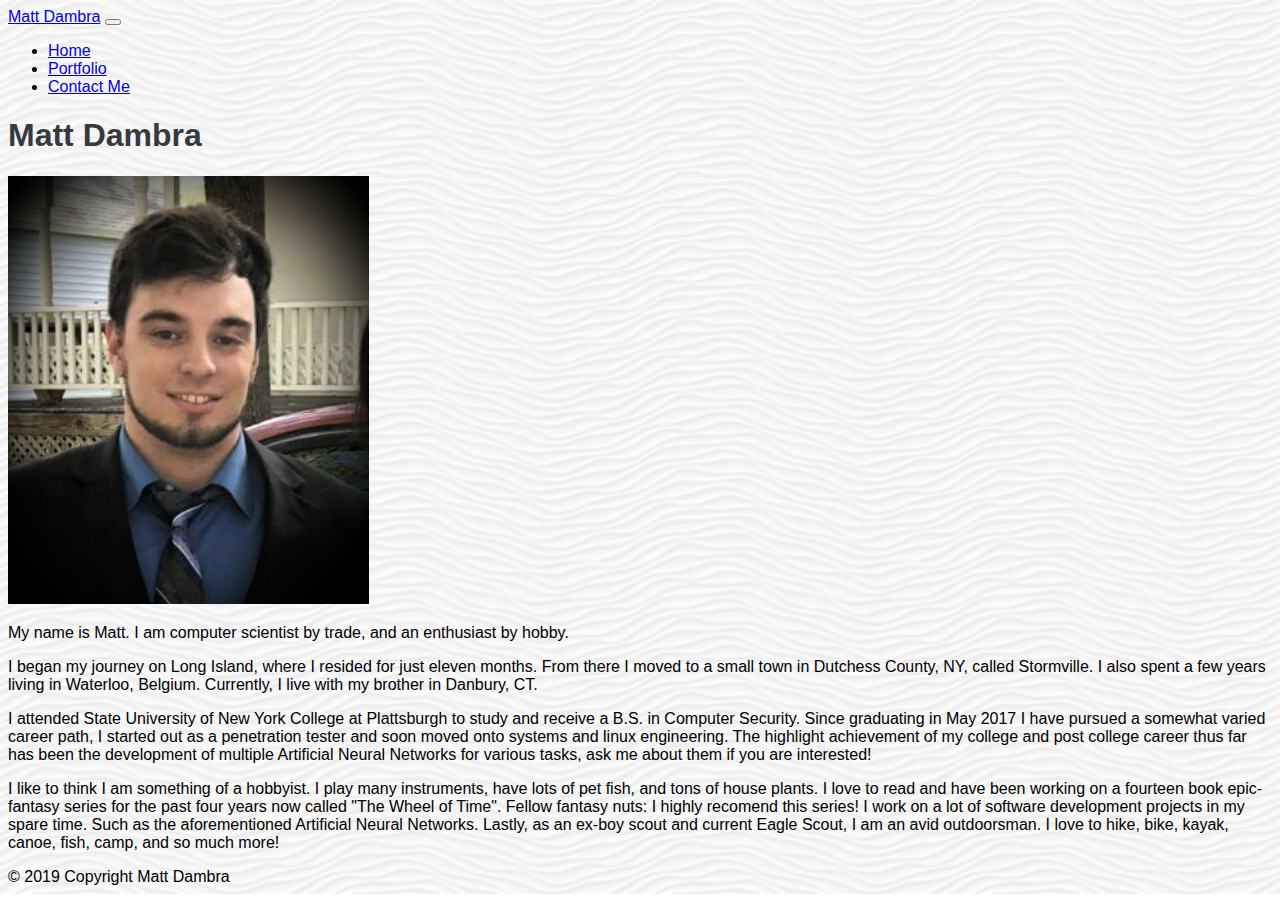
<file: index.html>
<!DOCTYPE html>
<html lang="en-us">
    <head>
        <link rel="stylesheet" href="https://stackpath.bootstrapcdn.com/bootstrap/4.4.0/css/bootstrap.min.css" integrity="sha384-SI27wrMjH3ZZ89r4o+fGIJtnzkAnFs3E4qz9DIYioCQ5l9Rd/7UAa8DHcaL8jkWt" crossorigin="anonymous">
        <meta name="viewport" content="width=device-width, initial-scale=1">

        <link rel="stylesheet" type="text/css" href="assets/css/style.css">
        <meta charset="UTF-8">
        <title>
            Matt Dambra - About me
        </title>
        
    </head>


    <body>

        <nav class="navbar navbar-expand-lg navbar-dark bg-dark">
            <a class="navbar-brand" href="index.html">Matt Dambra</a>
            <button class="navbar-toggler" type="button" data-toggle="collapse" data-target="#navbarSupportedContent" aria-controls="navbarSupportedContent" aria-expanded="false" aria-label="Toggle navigation">
                <span class="navbar-toggler-icon"></span>
            </button>
                    
            <div class="collapse navbar-collapse" id="navbarSupportedContent">
                <ul class="navbar-nav mr-auto">
                    <li class="nav-item active">
                        <a class="nav-link" href="index.html">Home</a>
                    </li>
                    <li class="nav-item">
                        <a class="nav-link" href="portfolio.html">Portfolio</a>
                    </li>
                    <li class="nav-item">
                        <a class="nav-link" href="contact.html">Contact Me</a>
                    </li>
                </ul>
            </div>
        </nav>
    
        <div class="container">
            <h1>
                Matt Dambra
            </h1>

            <div class="row">
                <div class="col-md-4">
                        <img class= "img-fluid" src=assets/images/me.jpg alt="Matt_Dambra">
                </div>
            
                <div class="col-md-8">
                    <p>My name is Matt. I am computer scientist by trade, and an enthusiast by hobby.
                    </p>
                    <p>I began my journey on Long Island, where I resided for just eleven months. 
                        From there I moved to a small town in Dutchess County, NY, called Stormville. 
                        I also spent a few years living in Waterloo, Belgium. Currently, I live with my brother in Danbury, CT.
                    </p>
                    <p>I attended State University of New York College at Plattsburgh to study and receive a B.S. in Computer Security.
                        Since graduating in May 2017 I have pursued a somewhat varied career path, 
                        I started out as a penetration tester and soon moved onto systems and linux engineering.
                        The highlight achievement of my college and post college career thus far has been the development of multiple
                        Artificial Neural Networks for various tasks, ask me about them if you are interested!
                    </p>
                    <p>I like to think I am something of a hobbyist. I play many instruments, have lots of pet fish, and tons of house plants.
                        I love to read and have been working on a fourteen book epic-fantasy series for the past four years now called "The Wheel of Time".
                        Fellow fantasy nuts: I highly recomend this series! I work on a lot of software development projects in my spare time. 
                        Such as the aforementioned Artificial Neural Networks.
                        Lastly, as an ex-boy scout and current Eagle Scout, I am an avid outdoorsman. I love to hike, bike, kayak, canoe, fish, camp, 
                        and so much more! 
                    </p>
                </div>
            </div>
        </div>

        <footer class="page-footer font-small blue pt-4">
            <div class="footer-copyright text-center py-3">© 2019 Copyright
                Matt Dambra
            </div>
        </footer>
        
        <script src="https://code.jquery.com/jquery-3.4.1.slim.min.js" integrity="sha384-J6qa4849blE2+poT4WnyKhv5vZF5SrPo0iEjwBvKU7imGFAV0wwj1yYfoRSJoZ+n" crossorigin="anonymous"></script>
        <script src="https://cdn.jsdelivr.net/npm/popper.js@1.16.0/dist/umd/popper.min.js" integrity="sha384-Q6E9RHvbIyZFJoft+2mJbHaEWldlvI9IOYy5n3zV9zzTtmI3UksdQRVvoxMfooAo" crossorigin="anonymous"></script>
        <script src="https://stackpath.bootstrapcdn.com/bootstrap/4.4.1/js/bootstrap.min.js" integrity="sha384-wfSDF2E50Y2D1uUdj0O3uMBJnjuUD4Ih7YwaYd1iqfktj0Uod8GCExl3Og8ifwB6" crossorigin="anonymous"></script>
    </body>
</html>
</file>
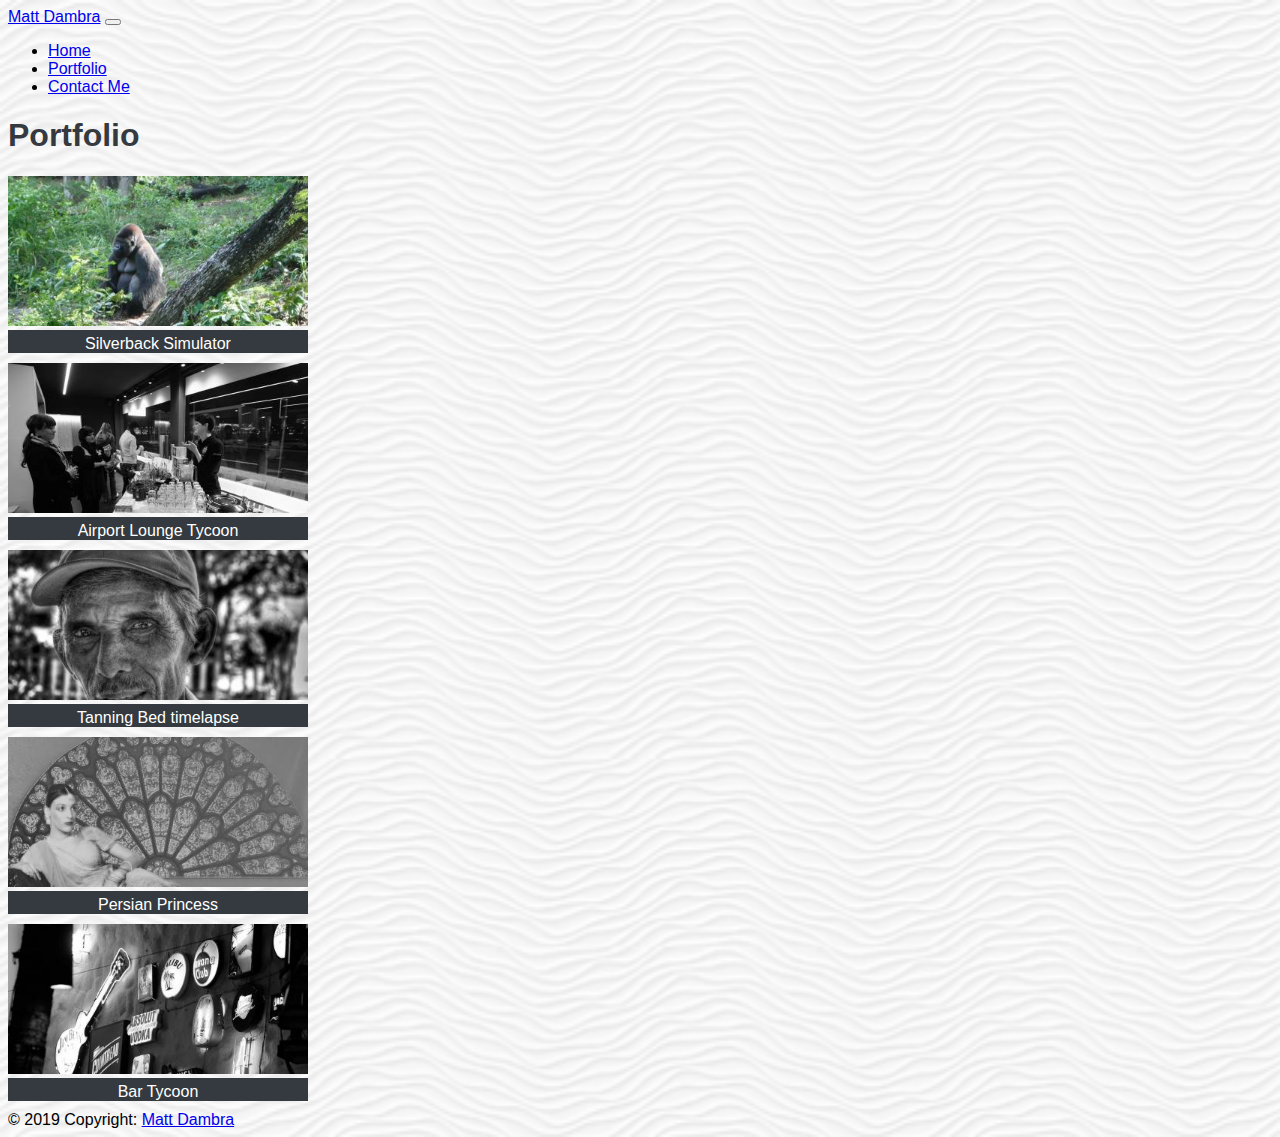
<file: portfolio.html>
<!DOCTYPE html>
<html lang = "en-us">
    <head>
        <link rel="stylesheet" href="https://stackpath.bootstrapcdn.com/bootstrap/4.4.0/css/bootstrap.min.css" integrity="sha384-SI27wrMjH3ZZ89r4o+fGIJtnzkAnFs3E4qz9DIYioCQ5l9Rd/7UAa8DHcaL8jkWt" crossorigin="anonymous">
        <meta name="viewport" content="width=device-width, initial-scale=1">
        <link rel="stylesheet" type="text/css" href="assets/css/style.css">
        <meta charset="UTF-8">
        <title>
            Matt Dambra - Portfolio
        </title>
    </head>

    <body>
        <nav class="navbar navbar-expand-lg navbar-dark bg-dark">
            <a class="navbar-brand" href="#">Matt Dambra</a>
            <button class="navbar-toggler" type="button" data-toggle="collapse" data-target="#navbarSupportedContent" aria-controls="navbarSupportedContent" aria-expanded="false" aria-label="Toggle navigation">
                <span class="navbar-toggler-icon"></span>
            </button>
                    
            <div class="collapse navbar-collapse" id="navbarSupportedContent">
                <ul class="navbar-nav mr-auto">
                    <li class="nav-item">
                        <a class="nav-link" href="index.html">Home</a>
                    </li>
                    <li class="nav-item active">
                        <a class="nav-link" href="portfolio.html">Portfolio</a>
                    </li>
                    <li class="nav-item">
                        <a class="nav-link" href="contact.html">Contact Me</a>
                    </li>
                </ul>
            </div>
        </nav>
            
        

        <div class="container">
            <h1> 
                Portfolio
            </h1>
            
            <div class="row">
                <div class="col-md-6 port">
                    <a href="assets/images/portfolioA.jpg" target ="_blank">
                        <img class="portfolio" src=assets/images/portfolioA.jpg alt="Silverback Simulator">
                    </a>
                    <section class="description">
                            Silverback Simulator
                    </section>
                </div>
                <div class="col-md-6 port">
                    <a href="assets/images/portfolioB.jpg" target ="_blank">
                        <img class="portfolio" src=assets/images/portfolioB.jpg alt="Airport Lounge Tycoon">
                    </a>
                    <section class="description">
                        Airport Lounge Tycoon
                    </section>
                </div>
            </div>

            <div class="row">
                <div class="col-md-6 port">
                    <a href="assets/images/portfolioC.jpg" target ="_blank">
                        <img class="portfolio" src=assets/images/portfolioC.jpg alt="Tannign Bed Timelapse">
                    </a>
                    <section class="description">
                        Tanning Bed timelapse
                    </section>
                </div>
                <div class="col-md-6 port">
                    <a href="assets/images/portfolioD.jpg" target ="_blank">
                        <img class="portfolio" src=assets/images/portfolioD.jpg alt="Persian Princess">
                    </a>
                    <section class="description">
                        Persian Princess
                    </section>
                </div>

            </div>

            <div class="row">
                <div class="col port">
                    <a href="assets/images/portfolioE.jpg" target ="_blank">
                        <img class="portfolio" src=assets/images/portfolioE.jpg alt="Bar Tycoon">
                    </a>
                    <section class="description">
                        Bar Tycoon
                    </section>
                </div>
            </div>

            
        </div>


        <footer class="page-footer font-small blue pt-4">
            <div class="footer-copyright text-center py-3">© 2019 Copyright:
                <a href="https://mdbootstrap.com/education/bootstrap/"> Matt Dambra</a>
            </div>
        </footer>

        <script src="https://code.jquery.com/jquery-3.4.1.slim.min.js" integrity="sha384-J6qa4849blE2+poT4WnyKhv5vZF5SrPo0iEjwBvKU7imGFAV0wwj1yYfoRSJoZ+n" crossorigin="anonymous"></script>
        <script src="https://cdn.jsdelivr.net/npm/popper.js@1.16.0/dist/umd/popper.min.js" integrity="sha384-Q6E9RHvbIyZFJoft+2mJbHaEWldlvI9IOYy5n3zV9zzTtmI3UksdQRVvoxMfooAo" crossorigin="anonymous"></script>
        <script src="https://stackpath.bootstrapcdn.com/bootstrap/4.4.1/js/bootstrap.min.js" integrity="sha384-wfSDF2E50Y2D1uUdj0O3uMBJnjuUD4Ih7YwaYd1iqfktj0Uod8GCExl3Og8ifwB6" crossorigin="anonymous"></script>

    </body>
</html>
</file>
<file: assets/css/style.css>
html {
    margin: 0 auto;
    font-family: 'Arial', 'Helvetica Neue', Helvetica, sans-serif;
}

body {
    background-image: url("../images/background.png");
    background-repeat: no-repeat;
    background-size: 100% 100%;
    display: block;
}
h1 {
    color: #343a40;
}

.portfolio {
    width: 300px;
    height: auto;
}

.description{
    background-color: #343a40;
    color: white;
    padding-top: 5px;
    margin-bottom: 10px;
    text-align: center;
    width: 300px;
}

/*Extra small devices (portrait phones, less than 576px)*/
@media (max-width: 575.98px) {
    .port, .description, .portfolio, .col-md-4, .meImg, .meDescription{
        width: 100%;
    }
}

/* Small devices (landscape phones, less than 768px)*/
@media (max-width: 767.98px) {
    .port, .description, .portfolio, .col-md-4, .meImg, .meDescription{
        margin-right: 10px;
        margin-left: 10px;
    }
}

/* Medium devices (tablets, less than 992px)*/
@media (max-width: 991.98px) {
    .port, .description, .portfolio, .col-md-4, .meImg, .meDescription{
        margin-right: 10px;
        margin-left: 10px;
    }
}

/* Large devices (desktops, less than 1200px)*/
@media (max-width: 1199.98px) {
    .port, .description, .portfolio, .col-md-4, .meImg, .meDescription{
        margin-right: 10px;
        margin-left: 10px;
    }
}

.portfolio:hover {
    opacity: 50%;
}

.portfolio:active {
    margin: 10px;
}
</file>
